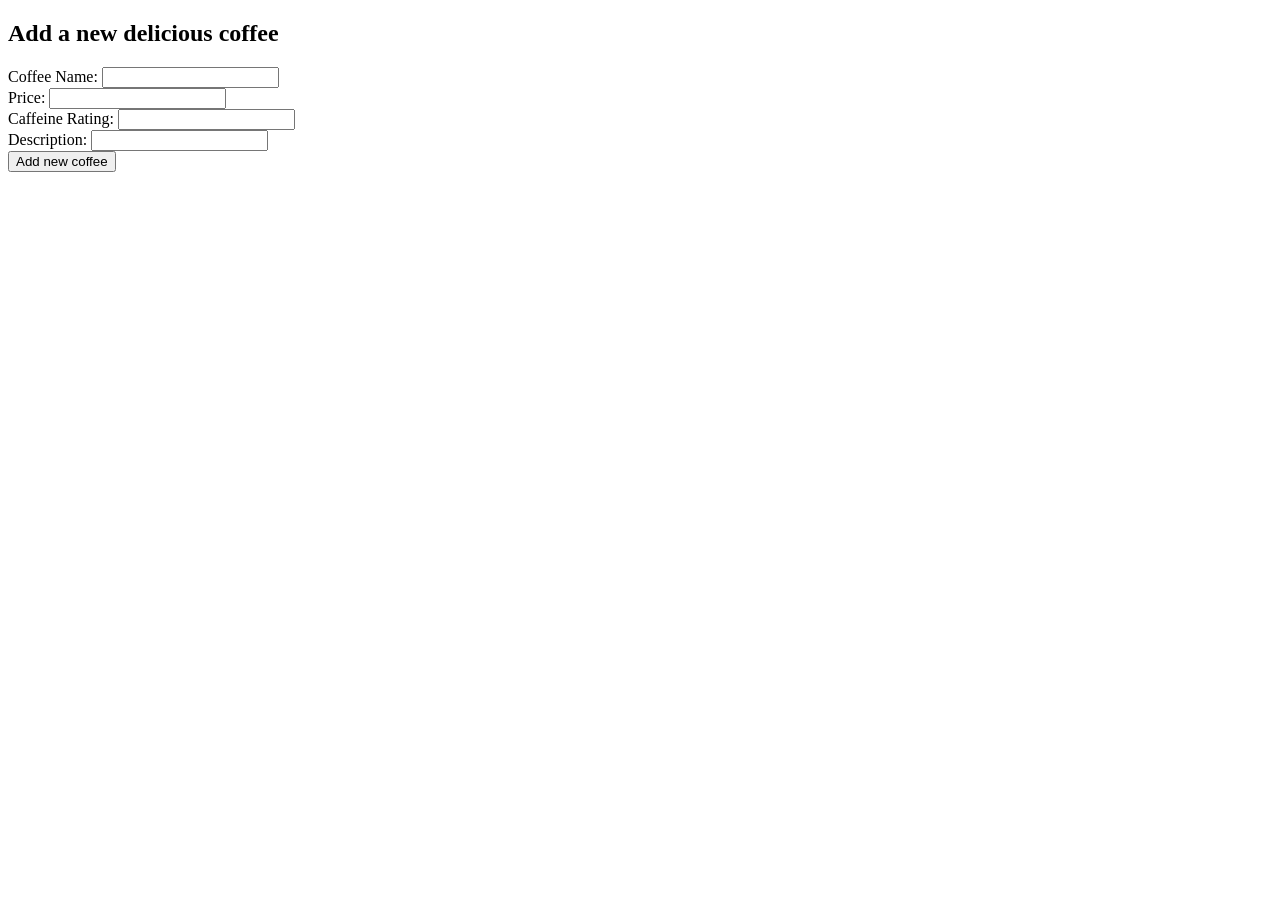
<file: src/main/resources/templates/products/new.html>
<!DOCTYPE html>
<html lang="en">
<head>
  <meta charset="UTF-8">
</head>
<body>
<h2>Add a new delicious coffee</h2>
<form action="#" th:action="@{/products}" th:object="${product}" method="POST">
  <div>
    <label th:for="name">Coffee Name:</label>
    <input type="text" th:field="*{name}" />
  </div>
  <div>
    <label th:for="price">Price:</label>
    <input type="text" th:field="*{price}" />
  </div>
  <div>
    <label th:for="caffeineRating">Caffeine Rating:</label>
    <input type="number" th:field="*{caffeineRating}" />
  </div>
  <div>
    <label th:for="description">Description:</label>
    <input type="text" th:field="*{description}" />
  </div>


  <div>
    <input type="submit" value="Add new coffee"/>
  </div>
</form>
</body>
</html>
</file>
